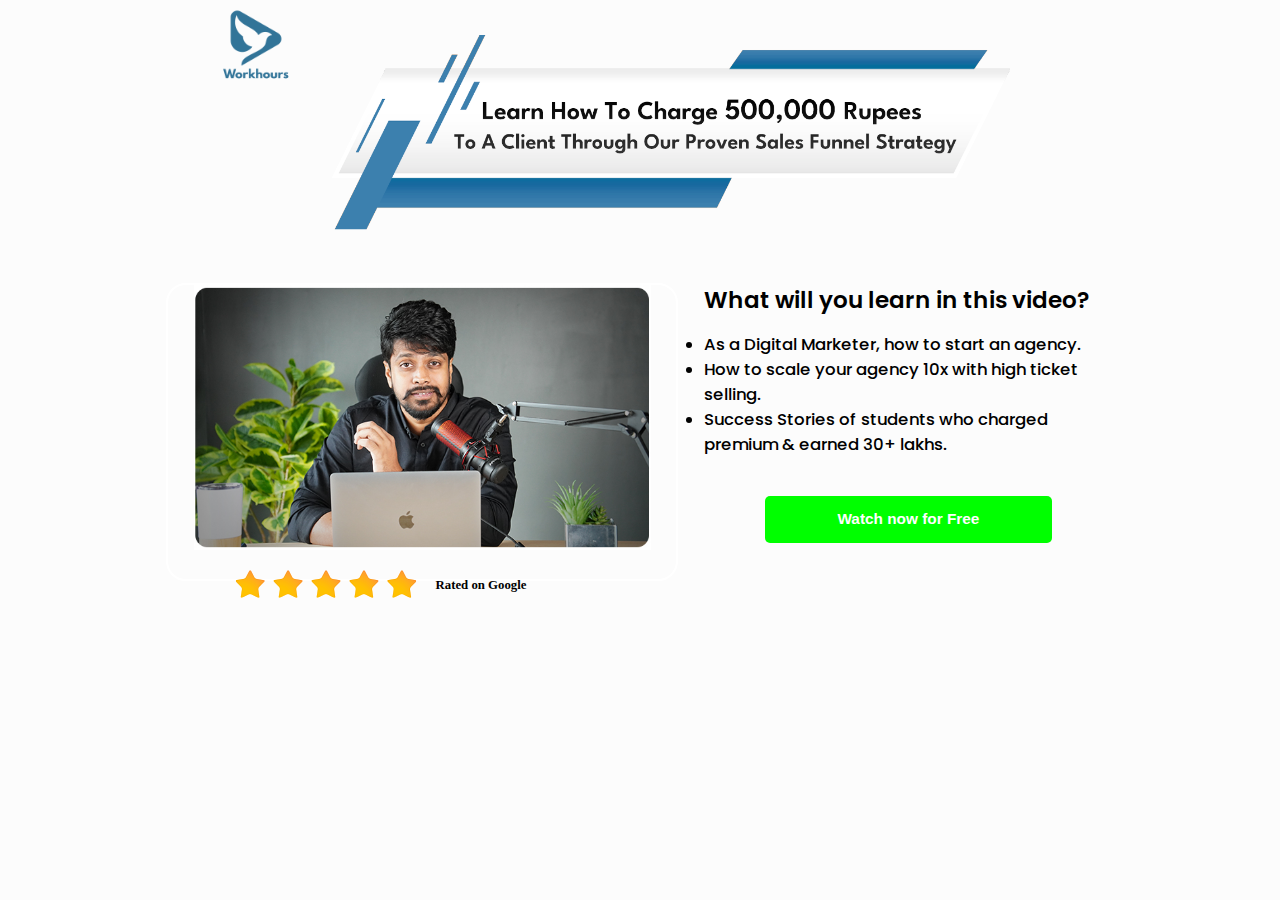
<file: index.html>
<!DOCTYPE html>
<html lang="en">
  <head>
    <meta charset="UTF-8" />
    <meta name="viewport" content="width=device-width, initial-scale=1.0" />
    <link rel="stylesheet" href="style.css" />
    <title>10X Your Growth With Workhours</title>
    <link rel="shortcut icon" href="./" type="image/x-icon" />

    <link
      href="https://cdn.jsdelivr.net/npm/bootstrap@5.3.1/dist/css/bootstrap.min.css"
      rel="stylesheet"
      integrity="sha384-4bw+/aepP/YC94hEpVNVgiZdgIC5+VKNBQNGCHeKRQN+PtmoHDEXuppvnDJzQIu9"
      crossorigin="anonymous"
    />
    <link
      rel="stylesheet"
      href="https://cdnjs.cloudflare.com/ajax/libs/font-awesome/6.4.2/css/all.min.css"
      integrity="sha512-z3gLpd7yknf1YoNbCzqRKc4qyor8gaKU1qmn+CShxbuBusANI9QpRohGBreCFkKxLhei6S9CQXFEbbKuqLg0DA=="
      crossorigin="anonymous"
      referrerpolicy="no-referrer"
    />

    <!-- Google Tag Manager -->
    <script>
      (function (w, d, s, l, i) {
        w[l] = w[l] || [];
        w[l].push({ "gtm.start": new Date().getTime(), event: "gtm.js" });
        var f = d.getElementsByTagName(s)[0],
          j = d.createElement(s),
          dl = l != "dataLayer" ? "&l=" + l : "";
        j.async = true;
        j.src = "https://www.googletagmanager.com/gtm.js?id=" + i + dl;
        f.parentNode.insertBefore(j, f);
      })(window, document, "script", "dataLayer", "GTM-T4WV2WHR");
    </script>
    <!-- End Google Tag Manager -->

    <!-- Meta Pixel Code -->
    <script>
      !(function (f, b, e, v, n, t, s) {
        if (f.fbq) return;
        n = f.fbq = function () {
          n.callMethod
            ? n.callMethod.apply(n, arguments)
            : n.queue.push(arguments);
        };
        if (!f._fbq) f._fbq = n;
        n.push = n;
        n.loaded = !0;
        n.version = "2.0";
        n.queue = [];
        t = b.createElement(e);
        t.async = !0;
        t.src = v;
        s = b.getElementsByTagName(e)[0];
        s.parentNode.insertBefore(t, s);
      })(
        window,
        document,
        "script",
        "https://connect.facebook.net/en_US/fbevents.js"
      );
      fbq("init", "933890360400798");
      fbq("track", "PageView");
    </script>

    <noscript
      ><img
        height="1"
        width="1"
        style="display: none"
        src="https://www.facebook.com/tr?id=933890360400798&ev=PageView&noscript=1"
    /></noscript>
    <!-- End Meta Pixel Code -->
  </head>
  <body>
    <!-- Google Tag Manager (noscript) -->
    <noscript
      ><iframe
        src="https://www.googletagmanager.com/ns.html?id=GTM-T4WV2WHR"
        height="0"
        width="0"
        style="display: none; visibility: hidden"
      ></iframe
    ></noscript>
    <!-- End Google Tag Manager (noscript) -->
    <div class="container1">
      <div class="navbar1">
        <div class="logo">
          <img src="./egwserg.png" alt="logo" />
        </div>
        <div class="header">
          <img src="./header.png" alt="heading" />
        </div>
      </div>
      <div class="hero">
        <div class="section-video">
          <img src="./vid pic.jpg" alt="webinar-thumbnail" />
          <button class="button">
            <i class="fa-solid fa-play" id="play" style="color: #ffffff"></i>
          </button>
        </div>
        <div class="stars">
          <img src="./stars.png" alt="rating" />
          <p class="rating">Rated on Google</p>
        </div>

        <div class="section-data">
          <h3>What will you learn in this video?</h3>
          <ul class="points">
            <li>As a Digital Marketer, how to start an agency.</li>
            <li>How to scale your agency 10x with high ticket selling.</li>
            <li>
              Success Stories of students who charged premium & earned 30+
              lakhs.
            </li>
          </ul>

          <button id="button123" value="submit">
            <i
              class="fa-solid fa-play"
              id="watch-button1"
              style="color: #ffffff"
            ></i>
            <p>Watch now for Free</p>
          </button>
        </div>
      </div>
    </div>

    <div id="modal" class="modal">
      <div class="modal-content">
        <span class="close" id="close-button">&times;</span>
        <h1>Watch Now For Free</h1>
        <h3>Enter your info, start watching the video immediately</h3>
        <form id="feedback-form" action="submit.php" method="POST">

          <iframe
            frameborder="0"
            style="height: 500px; width: 99%; border: none"
            src="https://forms.zohopublic.in/workhours/form/10xGrowth/formperma/ih8JgLHpl15gteBV7XvOoOEzMCvjiJYGmXjSQccd0vw"
          ></iframe>

          <h1 id="msg"></h1>
        </form>
      </div>
    </div>

    <div id="page-loader">
      <div class="loader"></div>
    </div>

    <script src="./code.js"></script>

    <script>
      let form = document.querySelector("form");

      function validateNameInput(inputElement) {
        const name = inputElement.value;
        const namePattern = /^[A-Za-z]+$/;

        if (namePattern.test(name)) {
          // Valid input, clear any previous error message
          document.getElementById("nameError").textContent = "";
          return true;
        } else {
          // Invalid input, display an error message
          document.getElementById("nameError").textContent =
            "Please enter alphabetic characters only.";
          // Optionally, you can clear the invalid input
          inputElement.value = "";
          return false;
        }
      }

      function validateMobileNumber() {
        // Get the input value
        const inputElement = document.getElementById("contact");
        const mobileNumber = inputElement.value;

        // Regular expression to match a 10-digit mobile number
        const mobileNumberPattern = /^\d{10}$/;

        // Check if the input matches the pattern
        if (mobileNumberPattern.test(mobileNumber)) {
          // Valid mobile number, you can perform further actions here
          document.getElementById("errorText").textContent = "";
          return true; // Clear any previous error message
        } else {
          // Invalid mobile number, display an error message
          document.getElementById("errorText").textContent =
            "Invalid mobile number. Please enter a 10-digit number.";
          return false;
        }
      }

      form.addEventListener("submit", (e) => {
        e.preventDefault();

        document.querySelector("#sub").disabled = true;

        let data = new FormData(form);
        const pageLoader = document.getElementById("page-loader");
        fetch(
          "https://script.google.com/macros/s/AKfycbw8GV9hALYVAix4KGgfEkGOpENpxgbBOBKXXJCYPcu__HAEr9BpCl8bwsr247wnJ123ng/exec",
          {
            method: "POST",
            body: data,
          }
        )
          .then((res) => res.text())
          .then((data) => {
            pageLoader.style.display = "block";
            document.querySelector("#msg").innerHTML = data;
            document.querySelector("#sub").value = "Submit";

            setTimeout(() => {
              window.location.href = "video.html";
              window.location.replace("https://workhours.in/video/");
              pageLoader.style.display = "none";
            }, 3000);
          });
      });
    </script>

    <script>
      // Function to get URL parameter values
      function getUrlParameter(name) {
        name = name.replace(/[\[]/, "\\[").replace(/[\]]/, "\\]");
        var regex = new RegExp("[\\?&]" + name + "=([^&#]*)");
        var results = regex.exec(location.search);
        return results === null
          ? ""
          : decodeURIComponent(results[1].replace(/\+/g, " "));
      }

      // Populate UTM parameter fields
      document.getElementById("utm_source").value =
        getUrlParameter("utm_source");
      console.log("UTM Source:", getUrlParameter("utm_source"));
    </script>

    <script
      src="https://cdn.jsdelivr.net/npm/bootstrap@5.3.1/dist/js/bootstrap.bundle.min.js"
      integrity="sha384-HwwvtgBNo3bZJJLYd8oVXjrBZt8cqVSpeBNS5n7C8IVInixGAoxmnlMuBnhbgrkm"
      crossorigin="anonymous"
    ></script>

    <script type="text/javascript"> 
      function ZFLead(){
      }
      ZFLead.utmPValObj = ZFLead.utmPValObj || {};
      
      ZFLead.utmPNameArr = new Array('utm_source','utm_medium','utm_campaign','utm_term','utm_content');
      
      ZFLead.prototype.zfutm_getLeadVal = function(pName){
        var qStr = '';
        try{
          qStr = window.top.location.search.substring(1);
        } catch (e){
          qStr = '';
        }
        var pNameTemp = pName + '=';
        var pValue = '';
        if ( typeof qStr !== "undefined" && qStr !== null && qStr.length > 0 ){
          var begin = qStr.indexOf(pNameTemp);
          if ( begin != -1 ){
            begin = begin + pNameTemp.length;
            end = qStr.indexOf( '&', begin );
            if ( end == -1 ){
              end = qStr.length;
            }
            pValue = decodeURIComponent(qStr.substring( begin, end ));
          }
        }
        if (pValue == undefined || pValue == ''){
          pValue = this.zfutm_gC(pName);
        }
        return pValue;
      };
      
      ZFLead.prototype.zfutm_sC = function( paramName,path,domain,secure ){
        var value = ZFLead.utmPValObj[paramName];
        if ( typeof value !== "undefined" && value !== null ){
          var cookieStr = paramName + "=" + encodeURIComponent( value );
          var exdate=new Date();
          exdate.setDate(exdate.getDate()+7);
          cookieStr += "; expires=" + exdate.toGMTString();
          cookieStr += "; path=/";
          if ( domain ) {
            cookieStr += "; domain=" + encodeURIComponent( domain );
          }
          if ( secure ) {
            cookieStr += "; secure";
          }
          document.cookie = cookieStr;
        }
      };
      
      ZFLead.prototype.zfutm_ini = function (){
        for (var i = 0; i < ZFLead.utmPNameArr.length ; i ++){
          var zf_pN = ZFLead.utmPNameArr[i];
          var zf_pV = this.zfutm_getLeadVal(zf_pN);
          if ( typeof zf_pV !== "undefined" && zf_pV !== null ) {
            ZFLead.utmPValObj[ zf_pN ] = zf_pV;
          }
        }
        for (var pkey in ZFLead.utmPValObj) {
          this.zfutm_sC(pkey);
        }
      };
      ZFLead.prototype.zfutm_gC = function( cookieName ){
        var cookieArr = document.cookie.split('; ');
        for ( var i = 0 ; i < cookieArr.length ; i ++ ){
          var cookieVals = cookieArr[i].split('=');
          if ( cookieVals[0] === cookieName && cookieVals[1] ) {
            return decodeURIComponent(cookieVals[1]);
          }
        }
      };
      ZFLead.prototype.zfutm_gC_enc = function( cookieName ){
        var cookieArr = document.cookie.split('; ');
        for ( var i = 0 ; i < cookieArr.length ; i ++ ){
          var cookieVals = cookieArr[i].split('=');
          if ( cookieVals[0] === cookieName && cookieVals[1] ) {
            return cookieVals[1];
          }
        }
      };
      ZFLead.prototype.zfutm_iframeSprt = function () {
        var zf_frame = document.getElementsByTagName("iframe");
        for(var i = 0; i < zf_frame.length; ++i){
          if((zf_frame[i].src).indexOf('formperma') > 0 ){
            var zf_src = zf_frame[i].src;
            for( var prmIdx = 0 ; prmIdx < ZFLead.utmPNameArr.length ; prmIdx ++ ) {
              var utmPm = ZFLead.utmPNameArr[ prmIdx ];
              var utmVal = this.zfutm_gC_enc( ZFLead.utmPNameArr[ prmIdx ] );
              if ( typeof utmVal !== "undefined" ) {
                if(zf_src.indexOf('?') > 0){
                            zf_src = zf_src+'&'+utmPm+'='+utmVal;
                }else{
                    zf_src = zf_src+'?'+utmPm+'='+utmVal;
                }
              }
            }
            if ( zf_frame[i].src.length < zf_src.length ) {
              zf_frame[i].src = zf_src;
            }
          }
        }
      };
      ZFLead.prototype.zfutm_DHtmlSprt = function () {
        var zf_formsArr = document.forms;
        for ( var frmInd = 0 ; frmInd < zf_formsArr.length ; frmInd ++ ) {
          var zf_form_act = zf_formsArr[frmInd].action;
          if ( zf_form_act && zf_form_act.indexOf('formperma') > 0 ){
            for( var prmIdx = 0 ; prmIdx < ZFLead.utmPNameArr.length ; prmIdx ++ ) {
              var utmPm = ZFLead.utmPNameArr[ prmIdx ];
              var utmVal = this.zfutm_gC( ZFLead.utmPNameArr[ prmIdx ] );
              if ( typeof utmVal !== "undefined" ) {
                var fieldObj = zf_formsArr[frmInd][utmPm];
                if ( fieldObj ) {
                  fieldObj.value = utmVal;
                }
              }
            }
          }
        }
      };
      ZFLead.prototype.zfutm_jsEmbedSprt = function ( id ) {
        document.getElementById('zforms_iframe_id').removeAttribute("onload"); 
        var jsEmbdFrm = document.getElementById("zforms_iframe_id");
        var embdSrc = jsEmbdFrm.src;
          for( var prmIdx = 0 ; prmIdx < ZFLead.utmPNameArr.length ; prmIdx ++ ) {
          var utmPm = ZFLead.utmPNameArr[ prmIdx ];
          var utmVal = this.zfutm_gC_enc( ZFLead.utmPNameArr[ prmIdx ] );
          if ( typeof utmVal !== "undefined" ) {
            if(embdSrc.indexOf('?') > 0){
                    embdSrc = embdSrc+'&'+utmPm+'='+utmVal;
            }else{
                embdSrc = embdSrc+'?'+utmPm+'='+utmVal;
            }
          }
        }
        jsEmbdFrm.src = embdSrc;
      };
      var zfutm_zfLead = new ZFLead();
      zfutm_zfLead.zfutm_ini();
      if( document.readyState == "complete" ){
          zfutm_zfLead.zfutm_iframeSprt();
        zfutm_zfLead.zfutm_DHtmlSprt();
      } else {
          window.addEventListener('load', function (){
              zfutm_zfLead.zfutm_iframeSprt();
          zfutm_zfLead.zfutm_DHtmlSprt();
          }, false);
      }
      </script>
  </body>
</html>
</file>
<file: style.css>
@import url("https://fonts.googleapis.com/css2?family=Barlow:wght@400;500;600;700&family=Montserrat:wght@400;500;600&family=Poppins:wght@300;400;600;700&family=Teko:wght@400;500&display=swap");

* {
  box-sizing: border-box;
  margin: 0;
  padding: 0;
}

body {
  margin: 0 !important;
  padding: 0 !important;
  overflow-x: hidden;
}

.container1 {
  background-color: #fcfcfc;
  width: 100vw;
  background-position: center;
  background-repeat: no-repeat;
  background-size: 100% auto;
  height: 100vh;
  max-width: none !important;
}

.logo{
  width: 10vw;
  height: 8vw;
  z-index: 5;
  /* padding: 0.5em; */
  /* margin-top: -12em; */
}

.logo img{
  width: 100%;
  height: 100%;
}


.hero {
  display: flex;
  justify-content: center;
  flex-direction: row;
  flex-basis: 30%;
  flex-wrap: wrap;
  gap: 2vw;
}

.navbar1{
  display: flex;
  flex-direction: row;
  justify-content: center;
  margin: 0vw auto 0vw 15vw;

}

.header {
  width: 55vw;
  display: flex;
  justify-content: center;
  align-items: center;
  margin: 2vw auto 3vw 0;
}

.header img {
  width: 100%;
}

.section-data {
  color: black;
  font-family: "Poppins", sans-serif;
  width: 32vw;
}

.section-data h3 {
  width: auto;
  font-weight: 600;
  font-size: 1.8vw;
}

.section-data .points {
  width: auto;
  font-size: 1.3vw;
  font-weight: 500;
  margin-top: 1.2vw;
  list-style-type: disc;
}


.section-video {
  position: relative;
  overflow: hidden;
  border: 2px solid white;
  display: flex;
  border-radius: 20px;
  justify-content: center;
  width: 40vw;
}

.button{
  background-color: transparent;
  border: none;
  margin: none;
  padding: none;
  position: absolute;
  display: flex;
  align-self: center;
  justify-content: center;
}

.fa-solid{
  font-size: 4vw;
  opacity: 0.8;
  display: flex;
  align-self: center;
  justify-content: center;
  z-index: 25;
}

.section-video img {
  width: 90%;
  height: 90%;
}

.stars{
  position: absolute;
  margin-top: 22vw;
  margin-right: 40vw;
  display: flex;
  flex-direction: row;

}

.rating{
  width: auto;
  display: flex;
  justify-content: center;
  align-items: center;
  margin: auto 1vw;
  font-size: 1vw;
  font-weight: 600;
}


#button123{
  background-color: #00ff00;
  color: #fcfcfc;
  /* padding: 0.8vw 0.5vw 0.2vw 0.5vw; */
  padding: 0.5vw 0 0.5vw 0;
  border: none;
  width: 70%;
  font-size: 1.2vw;
  font-weight: 600;
  border-radius: 5px;
  cursor: pointer;
  transition: background-color 0.3s ease;
  display: flex;
  flex-direction: row;
  justify-items: center;
  align-items: center;
  gap: 1vw;
  margin: 3vw auto !important;
  animation: glow 0.5s infinite alternate;

}

#button123 p{
  color: #ffffff !important;
  margin-bottom: 0 !important;
  padding: 0.5rem;
}


@keyframes glow {
  0% {
    box-shadow: 0 0 10px rgba(23, 87, 121, 0.7),
      0 0 20px rgba(23, 87, 121, 0.822);
    background-color: #175779;
  }
  100% {
    box-shadow: 0 0 20px rgba(23, 87, 121, 0.911),
      0 0 40px rgba(23, 87, 121, 0.884);
    background-color: #175782;
    
  }
}

.button1 p {
  font-size: 1vw;
  font-family: "Poppins", sans-serif;
  font-weight: 600;
  color: black;
  display: flex;
  justify-content: center;
  /* align-items: center; */
  padding: 1em !important;
  cursor: pointer;
  border: 1px solid black;
}

.modal {
  display: none;
  position: fixed;
  top: 0;
  left: 0;
  width: 50%;
  height: 100%;
  background-color: transparent;
  z-index: 1;
  box-shadow: rgba(0, 0, 0, 0.1) 0px 4px 12px;}

.modal-content {
  position: absolute;
  top: 50%;
  left: 50%;
  width: 40% !important;
  transform: translate(-50%, -50%);
  background-color: #fcfcfc;
  padding: 3.5vw 2vw;
  border-radius: 10px;
  box-shadow: 0 4px 8px rgba(0, 0, 0, 0.2);
  text-align: center;
}

.modal-content h1{
  /* color: #e18f21; */
  color: #3f464a;
  font-size: 2vw;
  font-family: "Poppins", sans-serif;
  padding-bottom: 1vw;
}

.modal-content h3{
  /* color: #e18f21; */
  color: #3f464a;
  font-size: 1vw;
  font-family: "Poppins", sans-serif;
  padding-bottom: 1vw;
}

.close {
  position: absolute;
  top: 0;
  right: 0;
  cursor: pointer;
  font-size: 2em;
  color: black;
  padding-right: 0.5em;
}


form {
  text-align: center;
}

#feedback-form{
  font-size: 1vw;
  display: flex;
  flex-direction: column;
  justify-content: center;
  align-items: center;
}

#feedback-form input:focus{
  outline: none;
}

label {
  display: block;
  /* margin-bottom: 10px; */
  color: #175779;
  font-family: "Poppins", sans-serif;
  font-size: 1vw;
}

input[type="text"],
input[type="email"],
input[type="tel"],
textarea
 {
  width: 60%;
  margin: -0.1vw auto;
  padding: 0.7vw;
  border: 1px solid #3f464a;
  border-radius: 0.7vw;
}


#sub{
  background-color: #175779;
  color: #fcfcfc;
  /* padding: 0.8vw 0.5vw 0.2vw 0.5vw; */
  padding: 0 0 0.5vw 0;
  border: none;
  width: 60%;
  font-size: 1.5vw;
  font-weight: 600;
  border-radius: 5px;
  cursor: pointer;
  transition: background-color 0.3s ease;
  display: flex;
  flex-direction: row;
  justify-items: center;
  align-items: center;
  margin: 0 auto !important;
  animation: glow 0.5s infinite alternate;

}

#sub p{
  margin: 0.5vw auto;
  margin-left: -0.1vw;
}

input[type="submit"]:hover {
  background-color: #175770;
}

#watch-button1{
  font-size: 1.5vw;
  color: #ffffff;
  padding: 0 1vw 0 3vw;
  margin-top: 0.2vw;
  cursor: pointer;
}

#page-loader {
  display: none;
  position: fixed;
  top: 0;
  left: 0;
  width: 100%;
  height: 100%;
  background: rgba(255, 255, 255, 0.8);
  z-index: 9999;
  text-align: center;
}

.loader {
  position: absolute;
  top: 50%;
  left: 50%;
  transform: translate(-50%, -50%);
  border: 4px solid #f3f3f3;
  border-top: 4px solid #3498db;
  border-radius: 50%;
  width: 50px;
  height: 50px;
  animation: spin 2s linear infinite;
}

@keyframes spin {
  0% { transform: translate(-50%, -50%) rotate(0deg); }
  100% { transform: translate(-50%, -50%) rotate(360deg); }
}



@media only screen and (max-width: 1025px){
  .container1 {
    background-color: #fcfcfc;
    width: 100vw;
    background-position: center;
    background-repeat: no-repeat;
    background-size: 100% auto;
    height: 100vh;
  }

  .header {
    width: 95vw;
    display: flex;
    justify-content: center;
    align-items: center;
    margin: 1vw 6vw 2vw -4vw;
  }

  .section-video {
    position: relative;
    overflow: hidden;
    border: 2px solid white;
    display: flex;
    border-radius: 5px;
    justify-content: center;
    width: 90vw;
    margin-top: 5vw;
  }

  .stars{
    position: absolute;
    margin-top: 48vw;
    margin-right: 20vw;
    display: flex;
    width: 60vw;
    flex-direction: row;
  
  }

  .stars img{
    width: 100%;
    height: 100%;
  }

  .stars .rating{
    width: 80vw;
    font-size: 2.8vw !important;
    font-weight: 600;
  }

  .navbar1{
    display: flex;
    flex-direction: column;
    justify-content: center;
    margin: 0vw 5vw 0vw 8vw;
  
  }

  .logo{
    width: 17vw;
    height: 15vw;
    z-index: 5;
    margin-top: 5em;
  }
  
  .logo img{
    width: 100%;
    height: 100%;
  }

  .hero {
    background-color: #fcfcfc;
  }
  
  .section-video video {
    width: 100%;
    height: 100%;
  }

  .fa-solid{
    font-size: 8vw;
    opacity: 0.8;
    display: flex;
    align-self: center;
    justify-content: center;
    z-index: 25;
  }

  .section-data {
    color: black;
    font-family: "Poppins", sans-serif;
    width: 75vw;
    margin-bottom: 10vw;
  }
  
  .section-data h3 {
    width: auto;
    font-size: 5vw;
    margin-top: 5vw;
  }
  
  .section-data li {
    width: auto;
    font-size: 3vw;
    margin-top: 2vw;
  }

  /* .button1 {
    width: 70vw;
    height: auto;
    border-radius: 0.5em;
    margin-top: 5vw;
    border: none;
  }

  .button p{
    font-size: 3vw;
  } */

  #button123{
    background-color: #175779;
    color: #fcfcfc;
    /* padding: 0.8vw 0.5vw 0.2vw 0.5vw; */
    border: none;
    width: 80%;
    font-size: 10vw !important;
    font-weight: 600;
    border-radius: 5px;
    cursor: pointer;
    transition: background-color 0.3s ease;
    display: flex;
    flex-direction: row;
    justify-items: center;
    align-items: center;
    gap: 1vw;
    margin: 10vw auto 10vw auto!important;
  }
  
  #button123 p{
    color: #ffffff !important;
    margin-bottom: 0 !important;
    margin-top: 0 !important;
    padding: 0.5rem 0 0.5rem 0;
    font-size: 3vw !important;
  }

  .modal {
    display: none;
    position: fixed;
    top: 0;
    left: 0;
    width: 50%;
    height: 100%;
    background-color: transparent;
    z-index: 1;
  }
  
  .modal-content {
    position: absolute;
    top: 50%;
    left: 50%;
    width: 80% !important;
    transform: translate(-50%, -50%);
    background-color: #fcfcfc;
    /* padding: 3vw 2vw; */
    border-radius: 10px;
    border: none !important;
    text-align: center;
    padding: 4.5vw 1vw 8vw 1vw;

  }
  
  .modal-content h1{
    color: #3f464a;
    font-size: 4vw;
    font-family: "Poppins", sans-serif;
    padding-bottom: 1vw;
  }
  
  .modal-content h3{
    color: #3f464a;
    font-size: 2vw;
    font-family: "Poppins", sans-serif;
    padding-bottom: 1vw;
  }
  
  .close {
    position: absolute;
    top: 0;
    right: 0;
    padding: 0 2vw;
    cursor: pointer;
    font-size: 2.5em;
    color: black;
  }
  
 
  form {
    text-align: center;
  }
  
  #feedback-form{
    font-size: 1vw;
  }
  
  #feedback-form input:focus{
    outline: none;
  }
  
  label {
    display: block;
    /* margin-bottom: 10px; */
    color: #175779;
    font-family: "Poppins", sans-serif;
    font-size: 1vw;
  }
  
  input[type="text"],
  input[type="email"],
  input[type="tel"] {
    width: 70%;
    margin: 0 auto;
    padding: 1.5vw;
    margin-bottom: 5px;
    font-size: 2.5vw;
    border: 1px solid #3f464a;
    border-radius: 0.8vw;
  }

  #sub{
    background-color: #175779;
    color: #fcfcfc;
    /* padding: 0.8vw 0.5vw 0.2vw 0.5vw; */
    padding: 1vw 1vw 1vw 2vw;
    border: none;
    width: 60%;
    font-size: 3vw;
    font-weight: 600;
    border-radius: 5px;
    cursor: pointer;
    transition: background-color 0.3s ease;
    display: flex;
    flex-direction: row;
    justify-items: center;
    align-items: center;
    margin: 0 auto !important;
  }
  #watch-button1{
    font-size: 2vw;
    color: #ffffff;
    padding: 0 2vw 0 4vw;
    margin-top: 0.2vw;
    cursor: pointer;
  }
  
  
  
  input[type="submit"]:hover {
    background-color: #ff8800;
  }
  
}

@media only screen and (max-width: 575px) {
  .container1 {
    width: 100vw;
    background-color: #fcfcfc;
    background-position: center;
    background-repeat: no-repeat;
    background-size: 100% auto;
    height: 100vh;
  }

  .header {
    width: 95vw;
    display: flex;
    justify-content: center;
    align-items: center;
    margin: 1vw 6vw 2vw -4vw;
  }

  .section-video {
    position: relative;
    overflow: hidden;
    border: 2px solid white;
    display: flex;
    border-radius: 10px;
    justify-content: center;
    width: 90vw;
    margin-top: 5vw;
  }

  .stars{
    position: absolute;
    margin-top: 50vw;
    margin-right: 21vw;
    display: flex;
    width: 60vw;
    flex-direction: row;
  
  }

  .stars img{
    width: 50%;
    height: 50%;
  }

  .stars .rating{
    width: 80vw;
    font-size: 3vw !important;
    font-weight: 600;
  }

  .navbar1{
    display: flex;
    flex-direction: column;
    justify-content: center;
    margin: 0vw 5vw 0vw 8vw;
  
  }

  .logo{
    width: 14vw;
    height: 12vw;
    z-index: 5;
    margin-top: 5px;
  }
  
  .logo img{
    width: 100%;
    height: 100%;
  }
  
  .section-video video {
    width: 100%;
    height: 100%;
  }

  .section-data {
    color: black;
    font-family: "Poppins", sans-serif;
    width: 80vw;
    gap: 5vw;
  }
  
  .section-data h3 {
    width: auto;
    font-size: 5vw;
    margin-top: 10vw;
    margin-left: 2vw;
  }
  
  .section-data li {
    width: auto;
    font-size: 3vw;
    margin-top: 1.5vw;
    text-align: left;
    margin-left: -2.5vw;
  }

  #button123{
    background-color: #175779;
    color: #fcfcfc;
    padding: 0.8vw 0.5vw 0.2vw 7vw;
    border: none;
    width: 80%;
    font-size: 10vw !important;
    font-weight: 600;
    border-radius: 5px;
    cursor: pointer;
    transition: background-color 0.3s ease;
    display: flex;
    flex-direction: row;
    justify-items: center;
    align-items: center;
    gap: 0.5vw;
    margin: 8vw auto 0 auto!important;
  }
  
  #button123 p{
    color: #ffffff !important;
    margin-bottom: 0 !important;
    margin-top: 0 !important;
    padding: 0.5rem 0 0.5rem 0;
    font-size: 3vw !important;
  }

  .button1 {
    width: 75vw;
    height: auto;
    border-radius: 0.4em;
    margin-top: 10vw;
    border: none;
  }

  .fa-solid{
    font-size: 10vw;
    opacity: 0.8;
    display: flex;
    align-self: center;
    justify-content: center;
    z-index: 25;
  }


  .modal {
    display: none;
    position: fixed;
    top: 0;
    left: 0;
    width: 50%;
    height: 100%;
    background-color: transparent;
    z-index: 1;
  }
  
  .modal-content {
    position: absolute;
    top: 30%;
    left: 50%;
    width: 100% !important;
    height: 60vh;
    transform: translate(-50%, -50%);
    background-color: #fcfcfc;
    padding: 1vw 1vw;
    border-radius: 10px;
    border: none !important;
    box-shadow: 0 4px 8px rgba(0, 0, 0, 0.2);
    text-align: center;
  }
  
  .modal-content h1{
    color: #3f464a;
    font-size: 7vw;
    font-family: "Poppins", sans-serif;
    /* padding-bottom: 0vw; */
    margin-top: 35vw;
  }
  
  .modal-content h3{
    color: #3f464a;
    font-size: 4vw;
    font-family: "Poppins", sans-serif;
    padding-bottom: 2.5vw;
  }
  

  .close {
    position: absolute;
    top: 0;
    right: 2vw;
    padding: 5vw 5vw;
    cursor: pointer;
    font-size: 2.5em;
    color: black;
  }
  
 
  
  form {
    text-align: center;
  }
  
  #feedback-form{
    font-size: 1vw;
    height: 700px;
  }
  
  #feedback-form input:focus{
    outline: none;
  }
  
  label {
    display: block;
    margin-bottom: 10px;
    color: #e18f21;
    font-family: "Poppins", sans-serif;
    font-size: 1vw;
  }
  
  input[type="text"],
  input[type="email"],
  input[type="tel"] {
    width: 80%;
    margin: 0 auto;
    padding: 1.5vw;
    margin-bottom: 5px;
    font-size: 4vw;
    border: 1px solid #3f464a;
    border-radius: 1vw;
  }

  .modal.contact{
    padding: 1.5vw;
  }
  

  #sub{
    background-color: #175779;
    color: #fcfcfc;
    /* padding: 0.8vw 0.5vw 0.2vw 0.5vw; */
    padding: 1.5vw 0vw 2vw 8vw;
    border: none;
    width: 75%;
    font-size: 4.5vw;
    font-weight: 600;
    border-radius: 5px;
    cursor: pointer;
    transition: background-color 0.3s ease;
    display: flex;
    flex-direction: row;
    justify-items: center;
    align-items: center;
    margin: 3vw auto !important;
  }
  #watch-button1{
    font-size: 3.5vw;
    color: #ffffff;
    padding: 0 2vw 0 4vw;
    margin-top: 0.2vw;
    cursor: pointer;  
  }
  
  input[type="submit"]:hover {
    background-color: #ff8800;
  }

  .tempHeadContBdr .frmTitle em{
    font-size: 15px !important;
  }
  


  

}
</file>
